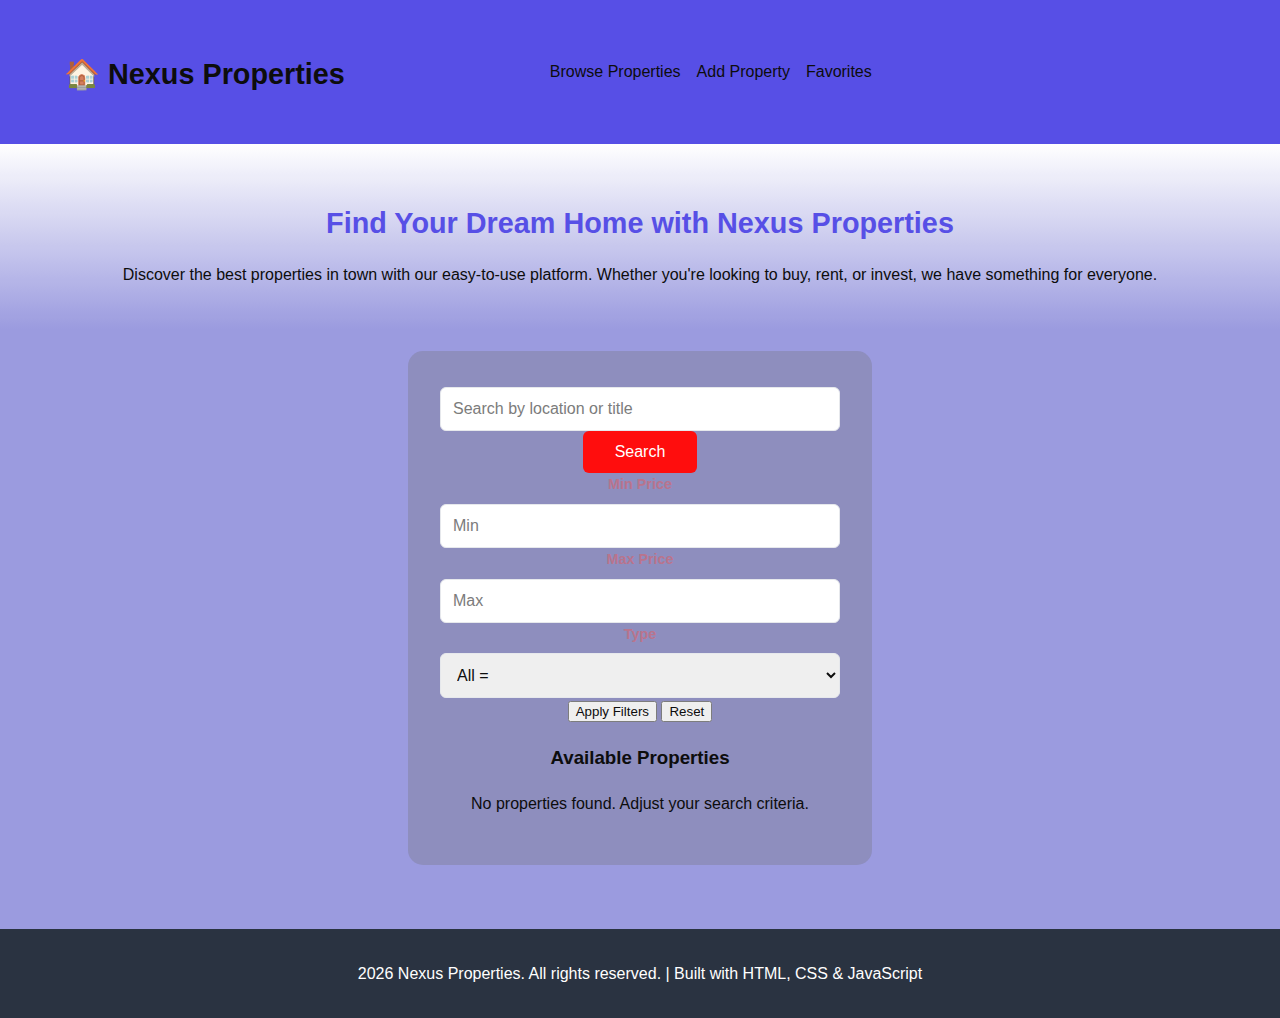
<file: index.html>
<!DOCTYPE html>
<html lang="en">
<head>
    <meta charset="UTF-8">
    <meta name="viewport" content="width=device-width, initial-scale=1.0">
    <title>Nexus Properties - Premier Living</title>
    <link rel="stylesheet" href="style.css">
</head>
<body>
    <header class="header">
        <nav class="navbar">
            <div class="nav-container">
                 <div class="nav-container">
                <h1 class="logo">🏠 Nexus Properties</h1>
                <ul class="nav-links">
                    <li><a href="index.html" class="active">Browse Properties</a></li>
                    <li><a href="addproperty.html">Add Property</a></li>
                    <li><a href="favorites.html">Favorites</a></li>
                </ul>
            </div>
        </nav>
    </header>
    <main>
        <div class="hero">
            <h2>Find Your Dream Home with Nexus Properties</h2>
            <p>Discover the best properties in town with our easy-to-use platform. Whether you're looking to buy, rent, or invest, we have something for everyone.</p>
        </div>

        <div class="container">
            <div class="search-section">
                <div class="search-bar">
                    <input 
                        type="text" 
                        id="searchInput" 
                        placeholder="Search by location or title" 
                        class="search-input"
                    >
                    <button id="searchBtn" class="btn btn-primary">Search</button>
                </div>

                <div class="filter-container">
                    <div class="filter-group">
                        <label>Min Price</label>
                        <input type="number" id="minPrice" placeholder="Min" class="filter-input">
                    </div>
                    <div class="filter-group">
                        <label>Max Price</label>
                        <input type="number" id="maxPrice" placeholder="Max" class="filter-input">
                    </div>
                     <div class="filter-group">
                        <label>Type</label>
                        <select id="propertyType" class="filter-input">
                            <option value="">All =</option>
                            <option value="House">Stand Alone</option>
                            <option value="Apartment">Condo</option>
                            <option value="Condo">Townhouse</option>
                            <option value="Villa">apartment</option>
                        </select>
                    </div>
                    <button id="filterBtn" class="btn btn-secondary">Apply Filters</button>
                    <button id="resetBtn" class="btn btn-secondary">Reset</button>

                    <h3>Available Properties</h3>
            <div id="propertiesGrid" class="properties-grid"></div>
            <p id="noProperties" class="no-properties" style="display: none;">
                No properties found. Adjust your search criteria.
            </p>
        </div>
    </main>
    <footer class="footer">
        <p>2026 Nexus Properties. All rights reserved. | Built with HTML, CSS & JavaScript</p>
    </footer>

                </div>
            </div>
    </main>
    <script src="script.js"></script>
    <script>
        document.addEventListener('DOMContentLoaded', () => {
            initApp();
            displayBrowsePage();
        });
    </script>
</body>
</html>
</file>
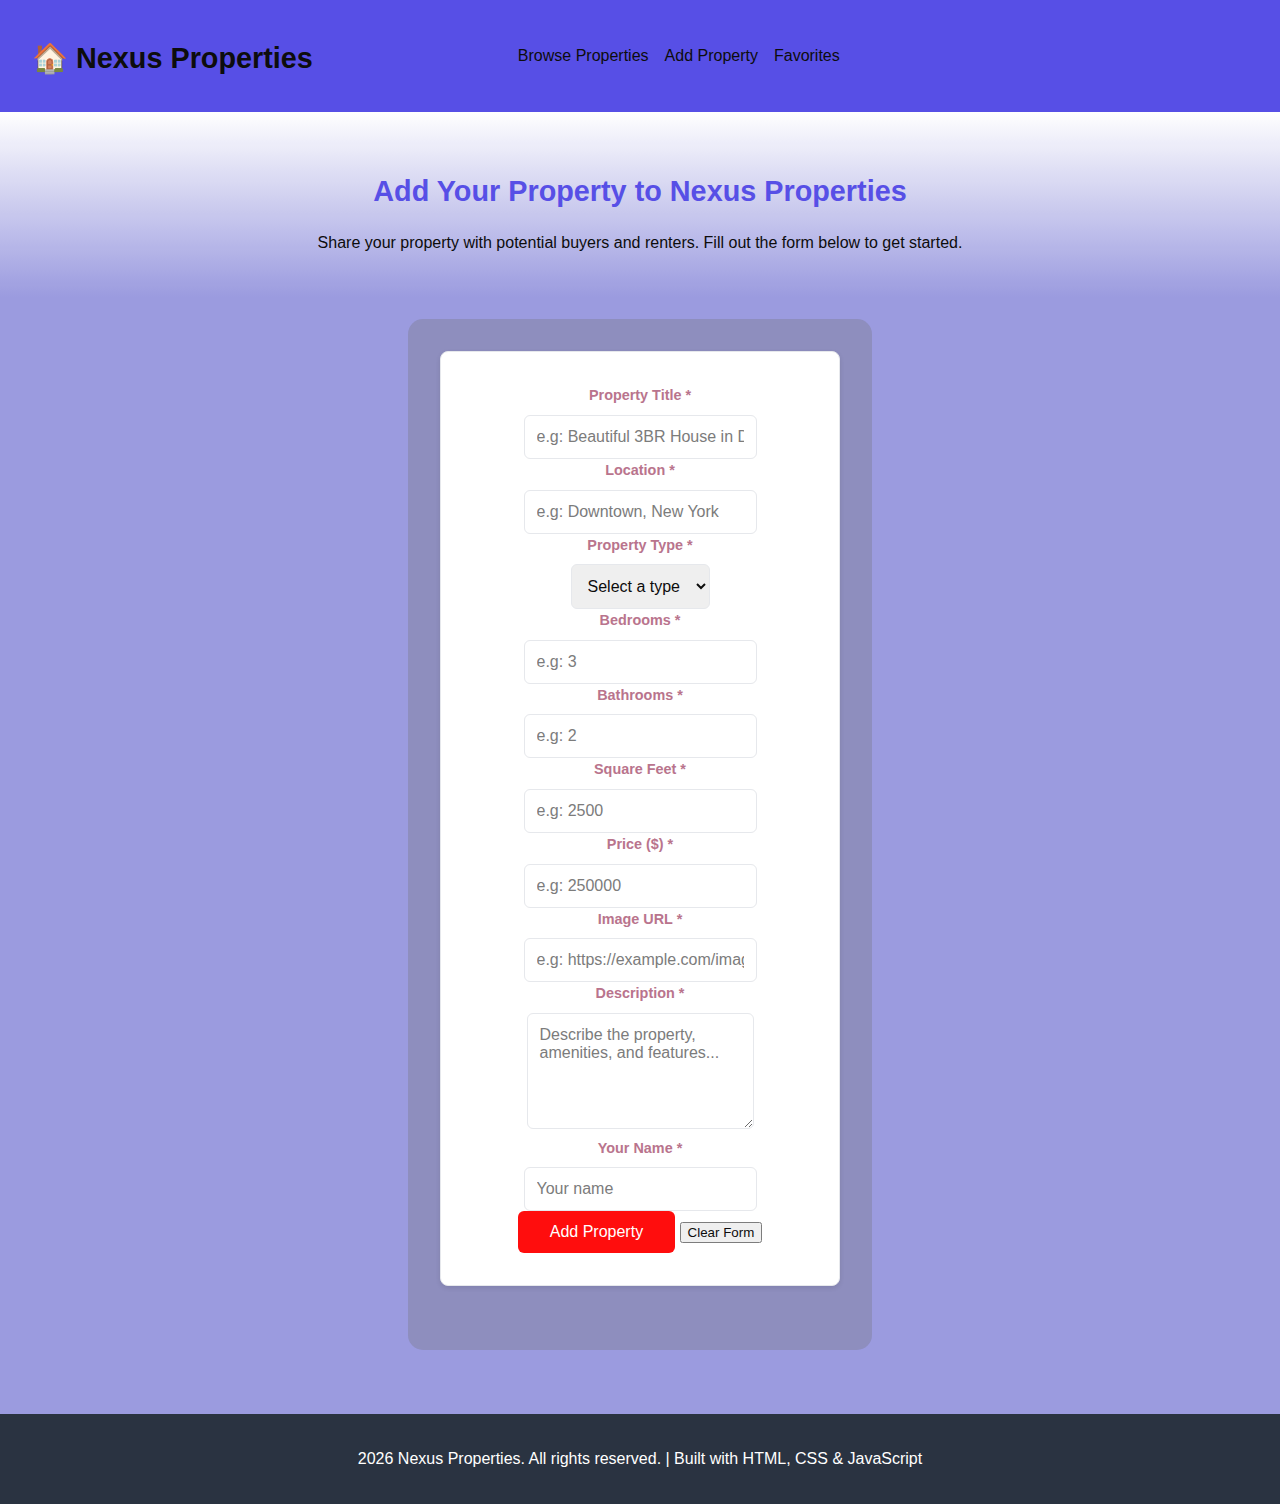
<file: addproperty.html>
<!DOCTYPE html>
<html lang="en">
<head>
    <meta charset="UTF-8">
    <meta name="viewport" content="width=device-width, initial-scale=1.0">
    <title>Add Property - Nexus Properties</title>
    <link rel="stylesheet" href="style.css">
</head>
<body>
    <header class="header">
        <nav class="navbar">
            <div class="nav-container">
                <h1 class="logo">🏠 Nexus Properties</h1>
                <ul class="nav-links">
                    <li><a href="index.html">Browse Properties</a></li>
                    <li><a href="addproperty.html" class="active">Add Property</a></li>
                    <li><a href="favorites.html">Favorites</a></li>
                </ul>
            </div>
        </nav>
    </header>
    <main class="main-content">
        <div class="hero">
            <h2>Add Your Property to Nexus Properties</h2>
            <p>Share your property with potential buyers and renters. Fill out the form below to get started.</p>
        </div>
    
        <div class="container"><div id="successMessage" class="alert alert-success" style="display: none;">
                ✓ Property added successfully! <a href="index.html">View all properties</a>
            </div>
        
            <div id="errorMessage" class="alert alert-error" style="display: none;"></div>
<form id="propertyForm" class="property-form">

                <div class="form-group">
                    <label for="title">Property Title *</label>
                    <input 
                        type="text" 
                        id="title" 
                        placeholder="e.g: Beautiful 3BR House in Downtown" 
                        required
                    >
                    <span class="error" id="titleError"></span>
                </div>

                <div class="form-group">
                    <label for="location">Location *</label>
                    <input 
                        type="text" 
                        id="location" 
                        placeholder="e.g: Downtown, New York" 
                        required
                    >
                    <span class="error" id="locationError"></span>
                </div>

                <div class="form-group">
                    <label for="propertyTypeSelect">Property Type *</label>
                    <select id="propertyTypeSelect" required>
                        <option value="">Select a type</option>
                        <option value="House">Stand Alone</option>
                        <option value="Apartment">Condo</option>
                        <option value="Condo">Townhouse</option>
                        <option value="Villa">Apartments</option>
                    </select>
                    <span class="error" id="propertyTypeError"></span>
                </div>

                <div class="form-group">
                    <label for="bedrooms">Bedrooms *</label>
                    <input 
                        type="number" 
                        id="bedrooms" 
                        placeholder="e.g: 3" 
                        min="1" 
                        required
                    >
                    <span class="error" id="bedroomsError"></span>
                </div>

                <div class="form-group">
                    <label for="bathrooms">Bathrooms *</label>
                    <input 
                        type="number" 
                        id="bathrooms" 
                        placeholder="e.g: 2" 
                        min="1" 
                        required
                    >
                    <span class="error" id="bathroomsError"></span>
                </div>

                <div class="form-group">
                    <label for="sqft">Square Feet *</label>
                    <input 
                        type="number" 
                        id="sqft" 
                        placeholder="e.g: 2500" 
                        min="1" 
                        required
                    >
                    <span class="error" id="sqftError"></span>
                </div>

                <div class="form-group">
                    <label for="price">Price ($) *</label>
                    <input 
                        type="number" 
                        id="price" 
                        placeholder="e.g: 250000" 
                        required
                    >
                    <span class="error" id="priceError"></span>
                </div>

                <div class="form-group">
                    <label for="imageUrl">Image URL *</label>
                    <input 
                        type="url" 
                        id="imageUrl" 
                        placeholder="e.g: https://example.com/image.jpg" 
                        required
                    >
                    <span class="error" id="imageUrlError"></span>
                </div>

                <div class="form-group">
                    <label for="description">Description *</label>
                    <textarea 
                        id="description" 
                        placeholder="Describe the property, amenities, and features..." 
                        rows="5" 
                        required
                    ></textarea>
                    <span class="error" id="descriptionError"></span>
                </div>

                <div class="form-group">
                    <label for="ownerName">Your Name *</label>
                    <input 
                        type="text" 
                        id="ownerName" 
                        placeholder="Your name" 
                        required
                    >
                    <span class="error" id="ownerNameError"></span>
                </div>

                <div class="form-buttons">
                    <button type="submit" class="btn btn-primary">Add Property</button>
                    <button type="reset" class="btn btn-secondary">Clear Form</button>
                </div>
            </form>
        </div>
        </main>
<footer class="footer">
        <p>2026 Nexus Properties. All rights reserved. | Built with HTML, CSS & JavaScript</p>
    </footer>

    <script src="script.js"></script>
    <script>
        document.addEventListener('DOMContentLoaded', () => {
            initApp();
            setupAddPropertyForm();
        });

    </script>
</body>
</html>
</file>
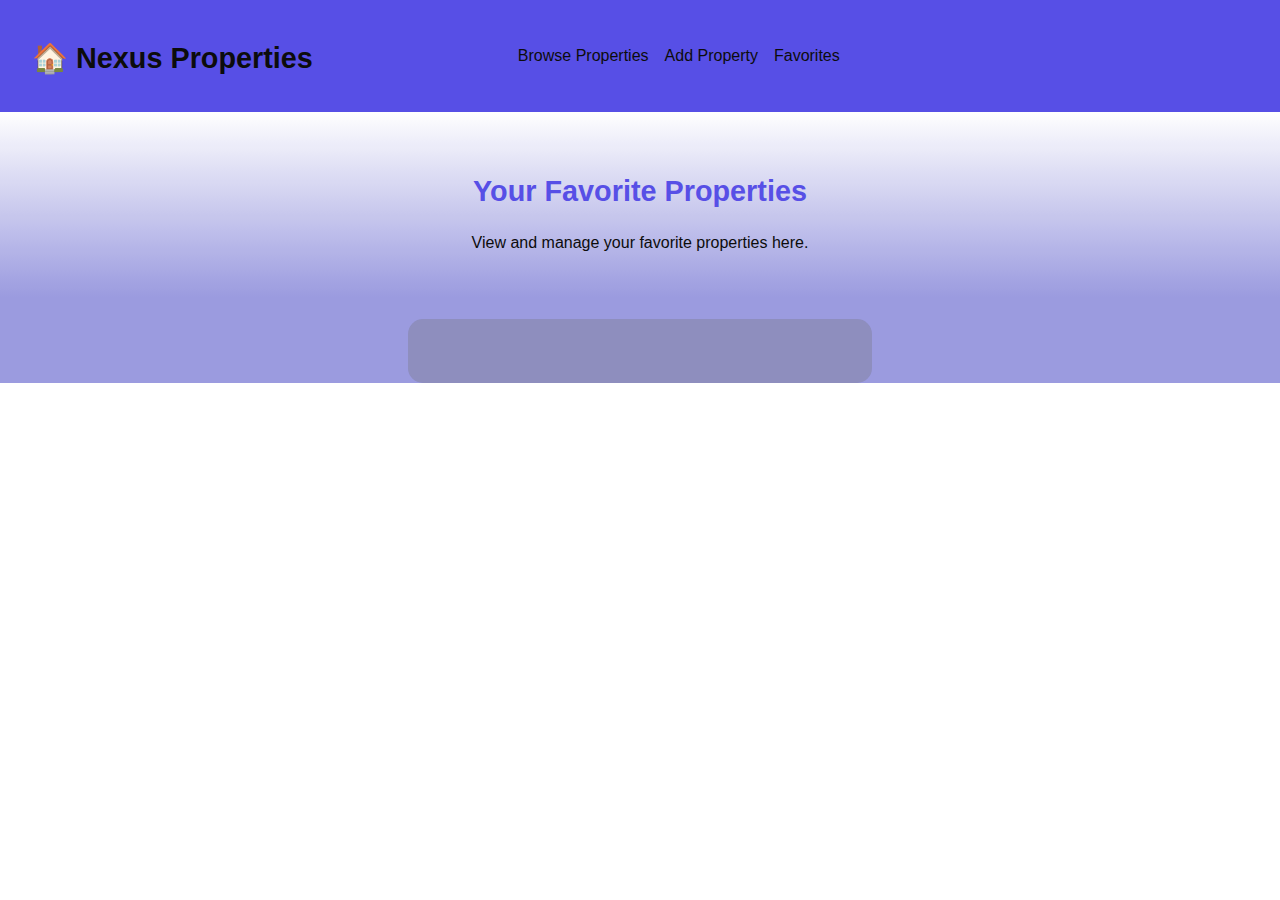
<file: favorites.html>
<!DOCTYPE html>
<html lang="en">
<head>
    <meta charset="UTF-8">
    <meta name="viewport" content="width=device-width, initial-scale=1.0">
    <title>Favorites - Nexus Properties</title>
    <link rel="stylesheet" href="style.css">
</head>
<body>
    <header class="header">
        <nav class="navbar">
            <div class="nav-container">
                <h1 class="logo">🏠 Nexus Properties</h1>
                <ul class="nav-links">
                    <li><a href="index.html">Browse Properties</a></li>
                    <li><a href="addproperty.html">Add Property</a></li>
                    <li><a href="favorites.html" class="active">Favorites</a></li>
                </ul>
            </div>
        </nav>
    </header>
    <main>
        <div class="hero">
            <h2>Your Favorite Properties</h2>
            <p>View and manage your favorite properties here.</p>
        </div>
        <div class="container">
            <div id="favoritesList" class="favorites-list"></div>
        </div>
    </main>
    
</body>
</html>
</file>
<file: style.css>
:root {
  --primary-color: #4f46e5;
  --secondary-color: #6b7280;
  --dark-text: #1f2937;
  --white: #ffffff;
  --light-bg: #f3f4f6;
  --border-color: #e5e7eb;
}

html {
    scroll-behavior: smooth;
    background: url('https://i.pinimg.com/1200x/4d/20/b8/4d20b86d6d63c05d345624074bf8492c.jpg') no-repeat center center fixed;
    background-size: cover;
}

body {
    font-family: 'Segoe UI', Tahoma, Geneva, Verdana, sans-serif;
    background-color: #9696de;
    color: var(--dark-text-color);
    margin: 0;
    padding: 0;
    line-height: 1.6;
    background-size: cover;
    opacity: 0.95;
}
.main-container{
     background-color: #9696de;
     opacity: 0.95;
}

header {
    background-color: white;
    position: sticky;
    top: 0cm;
    padding: 0cm;
    text-align: center;
}

h1, h2 {
    color: var(--primary-color);
    font-weight: 600;
    margin-bottom: 0.5em;
}

h1 {
    font-size: 2.5em;
}

h2 {
    font-size: 1.8em;
}

h1.logo {
    font-size: 1.8em;
    color: black;
    text-align: center;
    padding-right: 5cm;
}

.container {
    max-width: 400px;
    margin: 0 auto;
    padding: 2em;
    background-color: #8888bb;
    text-align: center;
    opacity: 1;
    border-radius: 15px;
}


.navbar {
    background-color: var(--primary-color);
    color: #200f0f;
    padding: 0;
    display: flex;
    justify-content: space-between;
    align-items: center;
}

.nav-links {
    list-style: none;
    display: flex;
    gap: 1em;
    margin: 0;
    padding: 0;
    align-items: right;
}

.nav-container {
    display: flex;
    gap: 1em;
    padding: 1em 2em;
    align-items: center;
}

a {
    color: black;
    text-decoration: none;
    transition: color 0.3s ease;
}

a:hover {
    color: #d81d1d;
    text-decoration: wavy underline;
}

p {
    margin-bottom: 1em;
}

.error {
    color: red;
    font-size: 0.9em;
    margin-top: 0.25em;
}

.hero{
    background: -webkit-linear-gradient(90deg,#9696de 3%, WHITE 100%);
    padding: 2em;
    text-align: center;
    margin-bottom: 1em;
}

.hero .p {
    padding: 0.5em;
    margin: 0cm;
}

input, select, textarea {
    width: 100%;
    padding: 0.75em;
    border: 1px solid var(--border-color);
    border-radius: 6px;
    font-size: 1rem;
    font-family: inherit;
    box-sizing: border-box;
    margin-top: 0.25em;
}

form {
    background-color: #ffffff; 
    padding: 2em;
    border-radius: 8px;
    box-shadow: 0 2px 5px rgba(0,0,0,0.1);
    max-width: 500px;
    margin: 0 auto 2em auto;
    display: flex;
    flex-direction: column;
    align-items: center;
    justify-content: left;
    border: 1px solid var(--border-color);
}

label {
    font-weight: 600;
    font-size: 0.9rem;
    color: rgb(182, 109, 135);
    display: block;
    margin-bottom: 0.25em;
}

.btn-primary {
    background-color: red;
    color: white;
    padding: 0.75em 2em;
    border: none;
    border-radius: 6px;
    font-size: 1rem;
}

.btn-primary:hover {
    background-color: #38ca99;
}

.property-card {
    background-color: white;
    border-radius: 8px;
    box-shadow: 0 2px 5px rgba(0,0,0,0.1);
    overflow: hidden;
    transition: transform 0.3s ease, box-shadow 0.3s ease;
}
.property-card:hover {
    transform: translateY(-5px);
    box-shadow: 0 4px 10px rgba(0,0,0,0.2);
}
.property-image {
    width: 100%;
    height: 200px;
    object-fit: cover;
}

.property-type {
    font-size: 0.9em;
    color: var(--secondary-color);
    margin-bottom: 0.5em;
}

.property-content {
    padding: 1.5rem;
    flex: 1;
    display: flex;
    flex-direction: column;
}

.property-title {
    font-size: 1.2rem;
    font-weight: 600;
    margin-bottom: 0.5rem;
    color: var(--dark-text);
}

.property-location {
    color: var(--secondary-color);
    font-size: 0.95rem;
    margin-bottom: 1rem;
}

.property-details {
    display: flex;
    gap: 1.5rem;
    margin: 1rem 0;
    font-size: 0.9rem;
}

.property-detail-item {
    display: flex;
    align-items: center;
    gap: 0.3rem;
}

.property-price {
    font-size: 1.5rem;
    font-weight: 700;
    color: var(--primary-color);
    margin: 1rem 0;
}

.property-footer {
    display: flex;
    gap: 0.5rem;
    margin-top: auto;
}

.property-footer .btn {
    flex: 1;
    padding: 0.6rem;
    font-size: 0.9rem;
}

.favorite-btn {
    background-color: var(--light-bg);
    color: var(--secondary-color);
    border: 1px solid var(--border-color);
    flex: 0 0 auto;
}

.alert {
    padding: 1em;
    border-radius: 4px;
    margin-bottom: 1em;
}

.alert-success {
    background-color: #d4edda;
    color: #155724;
}

.alert-error {
    background-color: #f8d7da;
    color: #721c24;
}

.footer {
    background-color: var(--dark-text);
    color: var(--white);
    text-align: center;
    padding: 2rem;
    margin-top: 4rem;
}

.footer p {
    color: var(--white);
    margin: 0;
}

@media (max-width: 768px) {
  .nav-links { flex-direction: column; }
  .container { max-width: 100%; padding: 1em; }
  .properties-grid { grid-template-columns: 1fr; }
}
</file>
